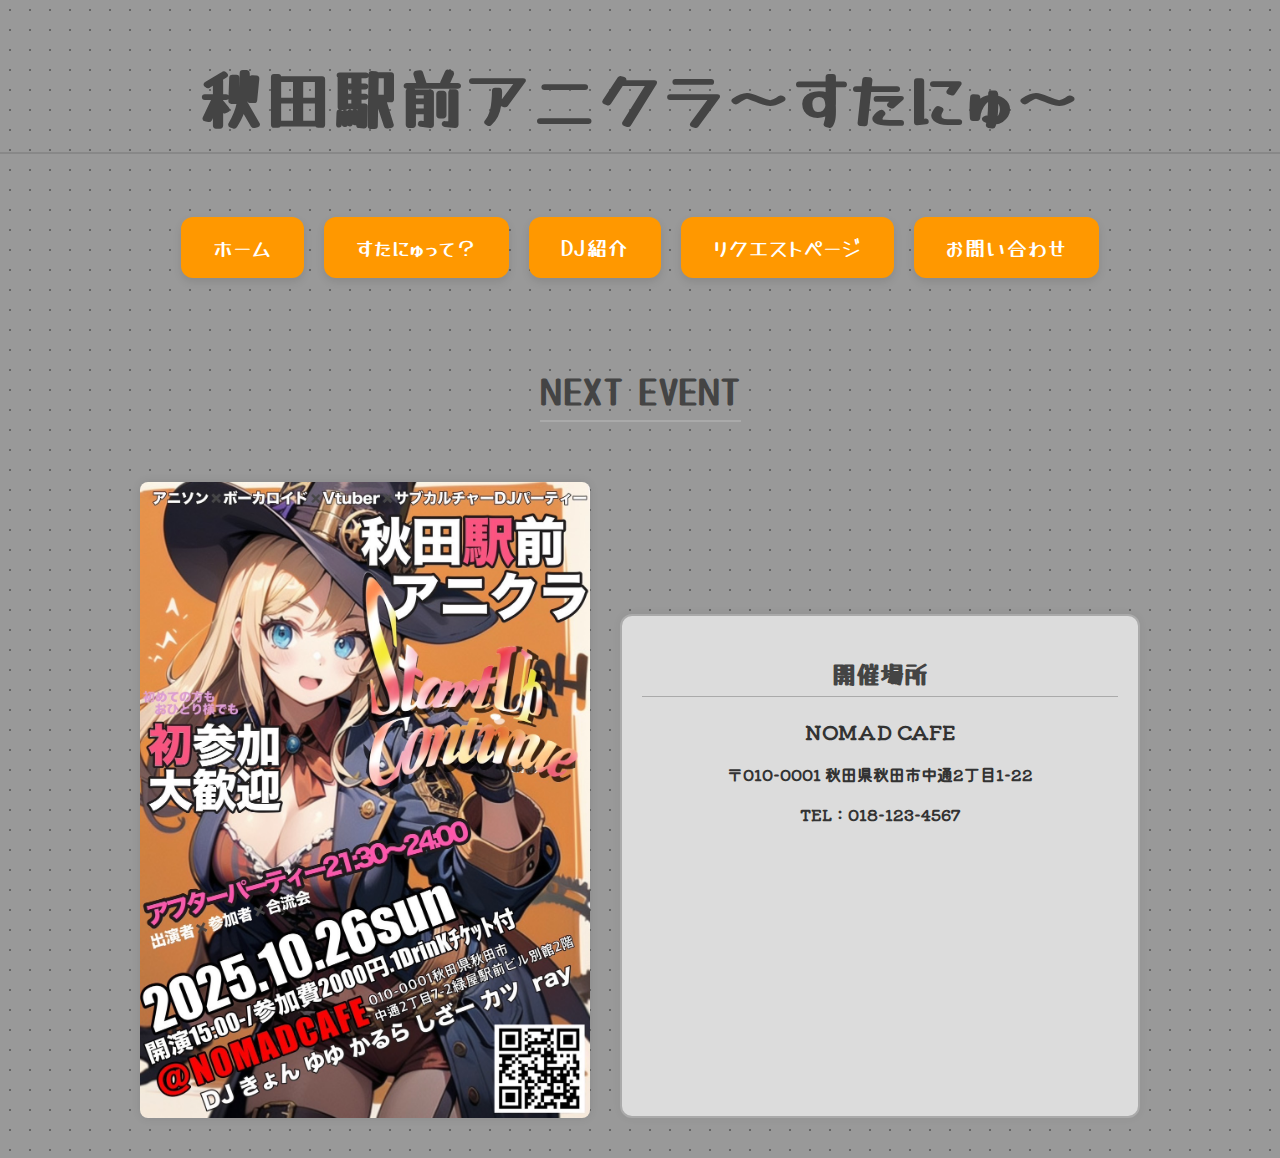
<file: index.html>
<!DOCTYPE html>
<html lang="ja">
<head>
  <meta charset="UTF-8">
  <title>秋田駅前アニクラ～すたにゅ～</title>
  <link rel="stylesheet" href="style.css">
  <link href="https://fonts.googleapis.com/css2?family=Kiwi+Maru&family=Yusei+Magic&display=swap" rel="stylesheet">
</head>
<body>
  <header>
    <h1>秋田駅前アニクラ～すたにゅ～</h1>
  </header>
<nav>
  <ul class="nav-list">
    <li><a href="index.html" class="nav-box">ホーム</a></li>
    <li><a href="outline.html" class="nav-box">すたにゅって？</a></li>
    <li><a href="DJ.html" class="nav-box">DJ紹介</a></li>
    <li><a href="request.html" class="nav-box">リクエストページ</a></li>
    <li><a href="contact.html" class="nav-box">お問い合わせ</a></li>
  </ul>
</nav>

<header>
  <div class="event-section">
    <h2 class="event-heading">NEXT EVENT</h2> 

    <div class="event-info">
      <img src="images/2025.10.26.jpg" alt="見せられないよ！">

      <div class="map-info">
        <h3>開催場所</h3>
        <p class="shop-name">NOMAD CAFE</p>
        <p class="shop-address">〒010-0001 秋田県秋田市中通2丁目1-22</p>
        <p class="shop-phone">TEL：018-123-4567</p>

        <div class="map-frame">
          <iframe
  src="https://www.google.com/maps/embed?pb=!1m18!1m12!1m3!1d3068.9896549981004!2d140.1225990902639!3d39.71741519823186!2m3!1f0!2f0!3f0!3m2!1i1024!2i768!4f13.1!3m3!1m2!1s0x5f8fc3aeb7a03d65%3A0x5c56ed90d633550f!2sNOMAD%20CAFE!5e0!3m2!1sja!2sjp!4v1760880975789!5m2!1sja!2sjp"
  width="100%"
  height="250"
  style="border:0;"
  allowfullscreen=""
  loading="lazy"
  referrerpolicy="no-referrer-when-downgrade">
</iframe>
        </div>
      </div>
    </div>
  </div>
</header>

</body>
</html>
</file>
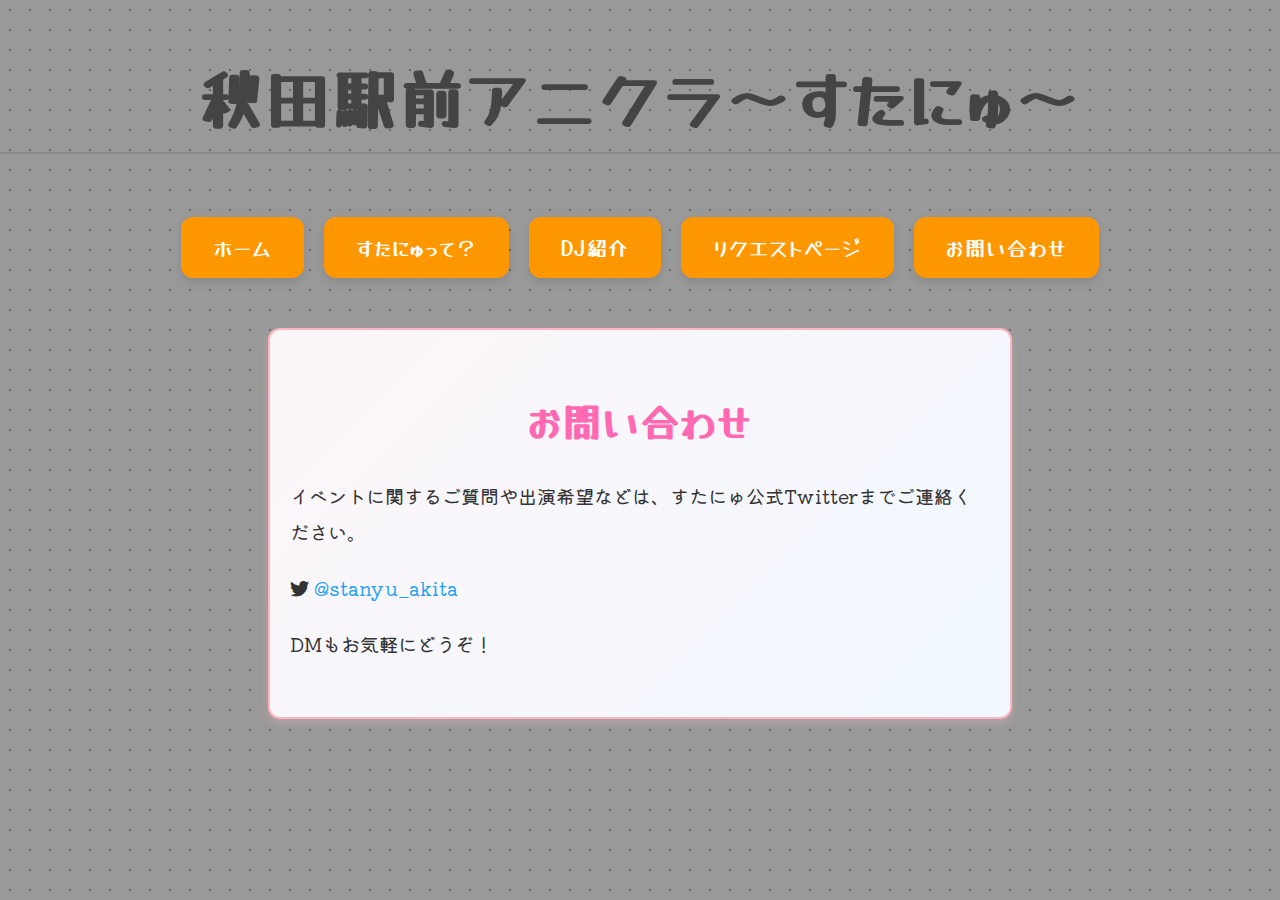
<file: contact.html>
<!DOCTYPE html>
<html lang="ja">
<head>
  <meta charset="UTF-8">
  <title>秋田駅前アニクラ～すたにゅ～</title>
  <link rel="stylesheet" href="style.css">
  <link href="https://fonts.googleapis.com/css2?family=Kiwi+Maru&family=Yusei+Magic&display=swap" rel="stylesheet">
  <link rel="stylesheet" href="https://cdnjs.cloudflare.com/ajax/libs/font-awesome/6.4.0/css/all.min.css">
</head>
<body>
  <header>
    <h1>秋田駅前アニクラ～すたにゅ～</h1>
  </header>

  <nav>
    <ul class="nav-list">
      <li><a href="index.html" class="nav-box">ホーム</a></li>
      <li><a href="outline.html" class="nav-box">すたにゅって？</a></li>
      <li><a href="DJ.html" class="nav-box">DJ紹介</a></li>
      <li><a href="request.html" class="nav-box">リクエストページ</a></li>
      <li><a href="contact.html" class="nav-box">お問い合わせ</a></li>
    </ul>
  </nav>

  
<main>
  <section class="contact-section">
    <h2 class="section-title">お問い合わせ</h2>
    <div class="contact-content">
      <p>イベントに関するご質問や出演希望などは、すたにゅ公式Twitterまでご連絡ください。</p>
      <p>
        <i class="fab fa-twitter"></i>
        <a href="https://twitter.com/stanyu_akita" target="_blank">@stanyu_akita</a>
      </p>
      <p>DMもお気軽にどうぞ！</p>
    </div>
  </section>
</main>
</file>
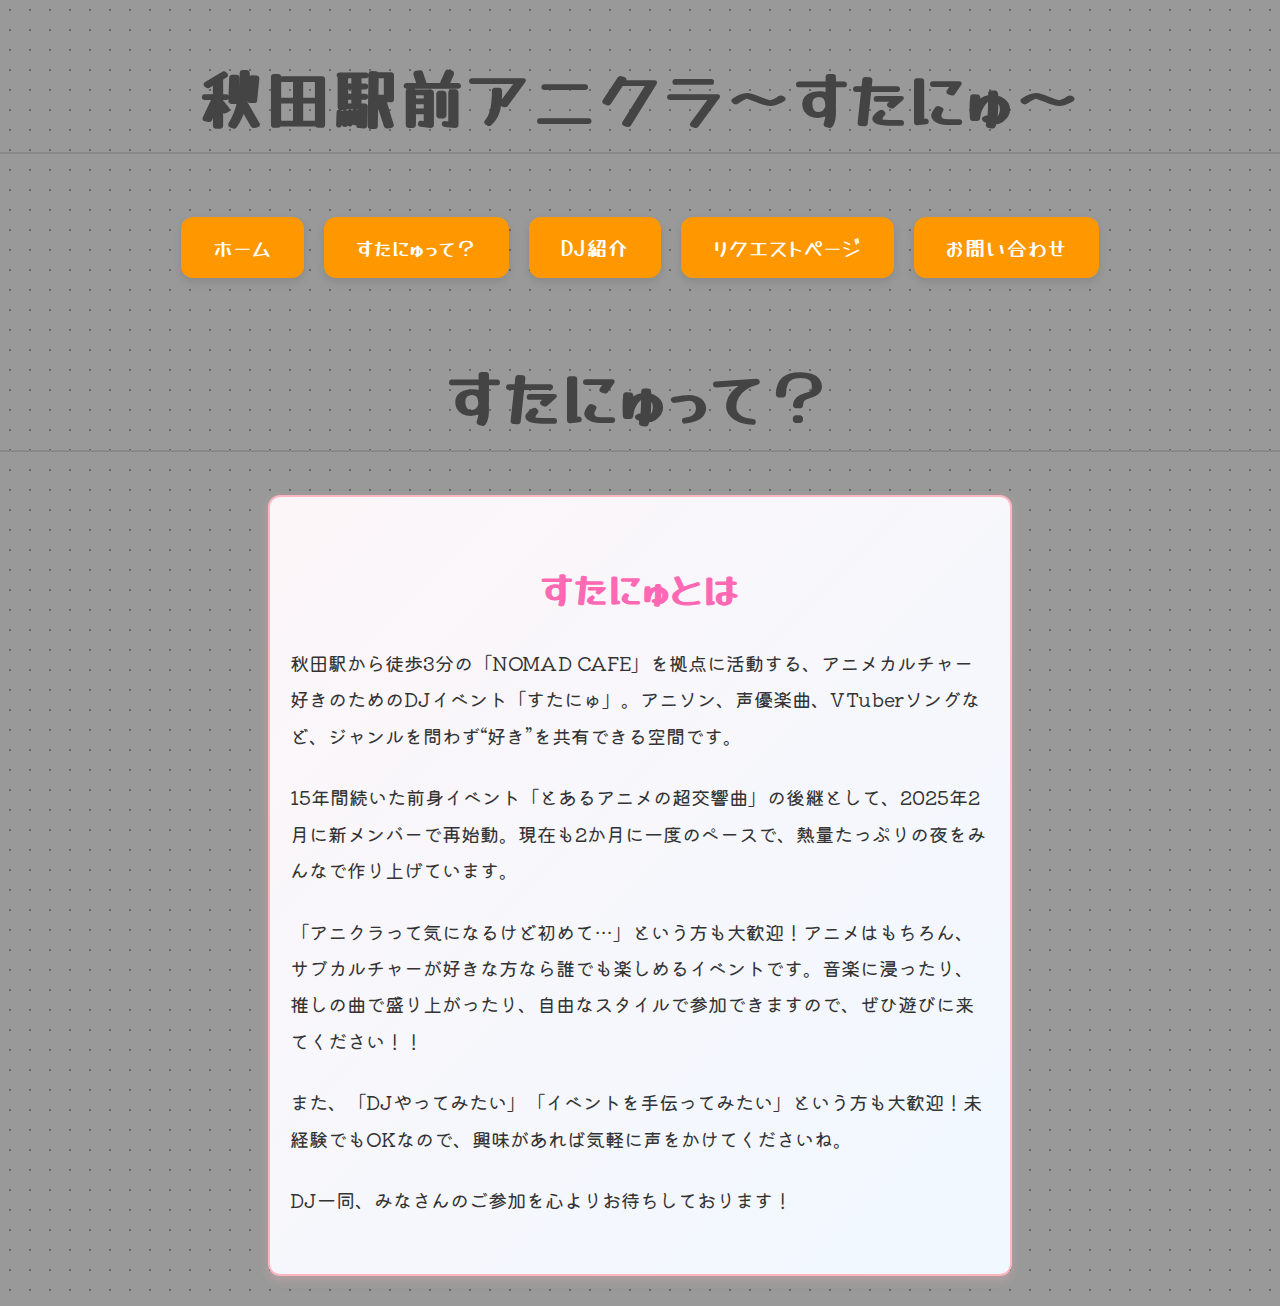
<file: outline.html>
<!DOCTYPE html>
<html lang="ja">
<head>
  <meta charset="UTF-8">
  <title>秋田駅前アニクラ～すたにゅ～</title>
  <link rel="stylesheet" href="style.css">
  <link href="https://fonts.googleapis.com/css2?family=Kiwi+Maru&family=Yusei+Magic&display=swap" rel="stylesheet">
</head>
<body>
  <header>
    <h1>秋田駅前アニクラ～すたにゅ～</h1>
  </header>
<nav>
  <ul class="nav-list">
    <li><a href="index.html" class="nav-box">ホーム</a></li>
    <li><a href="outline.html" class="nav-box">すたにゅって？</a></li>
    <li><a href="DJ.html" class="nav-box">DJ紹介</a></li>
    <li><a href="request.html" class="nav-box">リクエストページ</a></li>
    <li><a href="contact.html" class="nav-box">お問い合わせ</a></li>
  </ul>
</nav>

<head>
  <meta charset="UTF-8">
  <title>すたにゅって？｜秋田駅前アニクラ</title>
  <link rel="stylesheet" href="style.css">
  <link href="https://fonts.googleapis.com/css2?family=Kiwi+Maru&family=Yusei+Magic&display=swap" rel="stylesheet">
</head>
<body>
  <header>
    <h1>すたにゅって？</h1>
  </header>

<main>
  <section class="about-stanyu">
    <h2 class="section-title">すたにゅとは</h2>
    <div class="about-content">
      <p>
        秋田駅から徒歩3分の「NOMAD CAFE」を拠点に活動する、アニメカルチャー好きのためのDJイベント「すたにゅ」。アニソン、声優楽曲、VTuberソングなど、ジャンルを問わず“好き”を共有できる空間です。
      </p>
      <p>
        15年間続いた前身イベント「とあるアニメの超交響曲」の後継として、2025年2月に新メンバーで再始動。現在も2か月に一度のペースで、熱量たっぷりの夜をみんなで作り上げています。
      </p>
      <p>
        「アニクラって気になるけど初めて…」という方も大歓迎！アニメはもちろん、サブカルチャーが好きな方なら誰でも楽しめるイベントです。音楽に浸ったり、推しの曲で盛り上がったり、自由なスタイルで参加できますので、ぜひ遊びに来てください！！
      </p>
      <p>
        また、「DJやってみたい」「イベントを手伝ってみたい」という方も大歓迎！未経験でもOKなので、興味があれば気軽に声をかけてくださいね。
      </p>
      <p>
        DJ一同、みなさんのご参加を心よりお待ちしております！
      </p>
    </div>
  </section>
</main>
</body>
</html>
</file>
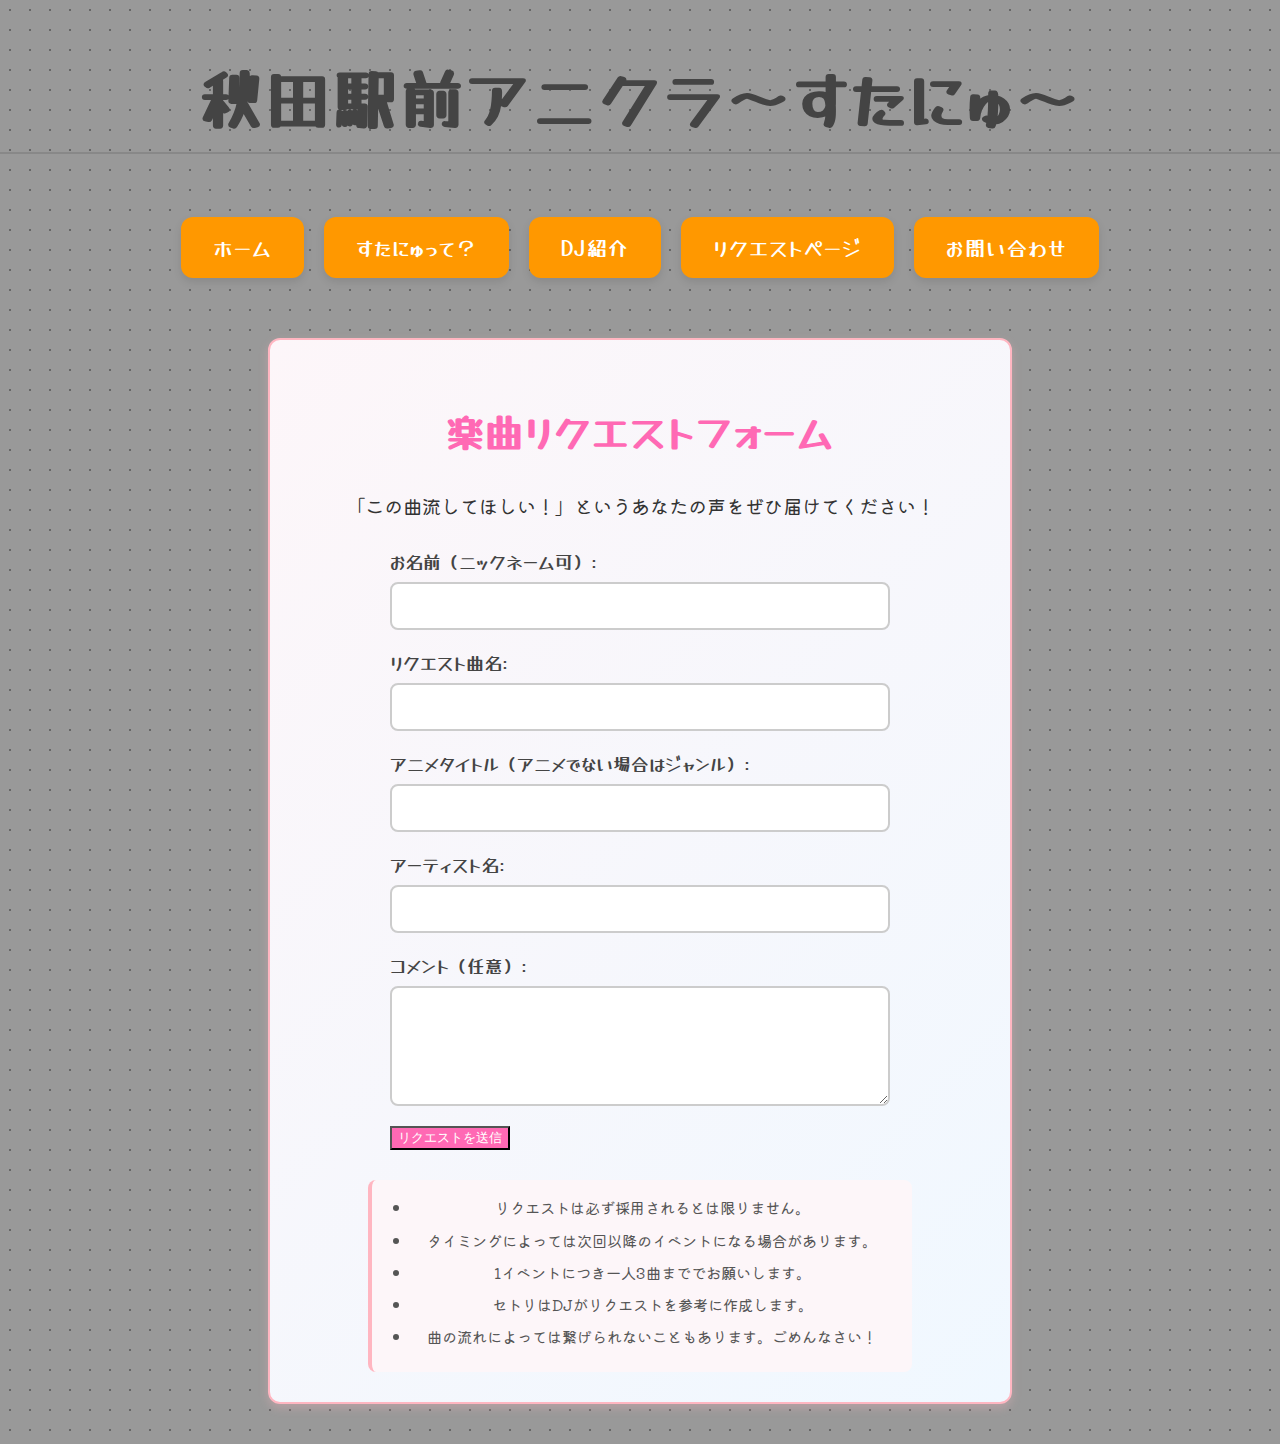
<file: request.html>
<html lang="ja">
<head>
  <meta charset="UTF-8">
  <title>リクエストページ｜すたにゅ</title>
  <link rel="stylesheet" href="style.css">
  <link href="https://fonts.googleapis.com/css2?family=Kiwi+Maru&family=Yusei+Magic&display=swap" rel="stylesheet">
</head>
<body>
  <header>
    <h1>秋田駅前アニクラ～すたにゅ～</h1>
  </header>

  <nav>
    <ul class="nav-list">
      <li><a href="index.html" class="nav-box">ホーム</a></li>
      <li><a href="outline.html" class="nav-box">すたにゅって？</a></li>
      <li><a href="DJ.html" class="nav-box">DJ紹介</a></li>
      <li><a href="request.html" class="nav-box">リクエストページ</a></li>
      <li><a href="contact.html" class="nav-box">お問い合わせ</a></li>
    </ul>
  </nav>

  <main>
    <section class="request-form">
      <h2 class="section-title">楽曲リクエストフォーム</h2>
      <div class="request-content">
        <p>「この曲流してほしい！」というあなたの声をぜひ届けてください！</p>
        <form action="submit_request.php" method="POST" class="request-form-content">
  <div class="form-group">
    <label for="name">お名前（ニックネーム可）:</label>
    <input type="text" id="name" name="name" required>
  </div>

  <div class="form-group">
    <label for="song">リクエスト曲名:</label>
    <input type="text" id="song" name="song" required>
  </div>

  <div class="form-group">
    <label for="anime">アニメタイトル（アニメでない場合はジャンル）:</label>
    <input type="text" id="anime" name="anime">
  </div>

  <div class="form-group">
    <label for="artist">アーティスト名:</label>
    <input type="text" id="artist" name="artist">
  </div>

  <div class="form-group">
    <label for="message">コメント（任意）:</label>
    <textarea id="message" name="message" rows="4"></textarea>
  </div>

  <div class="form-group">
    <input type="submit" value="リクエストを送信">
  </div>
        </form>

<div class="form-notice">
  <ul>
    <li>リクエストは必ず採用されるとは限りません。</li>
        <li>タイミングによっては次回以降のイベントになる場合があります。</li>
        <li>1イベントにつき一人3曲まででお願いします。</li>
        <li>セトリはDJがリクエストを参考に作成します。</li>
        <li>曲の流れによっては繋げられないこともあります。ごめんなさい！</li>
</div>

      </div>
    </section>
  </main>
</body>
</html>
</file>
<file: style.css>
/* 全体背景と基本フォント */
body {
  background-color: #999999;
  background-image: radial-gradient(#666666 1px, transparent 1px);
  background-size: 20px 20px;
  color: #222;
  font-family: 'Kiwi Maru', serif;
  margin: 0;
}

/* ヘッダー */
h1 {
  font-family: 'Yusei Magic', sans-serif;
  font-size: 64px;
  color: #444;
  text-align: center;
  letter-spacing: 3px;
  border-bottom: 2px solid #888;
  padding-bottom: 10px;
  margin-top: 50px;
}

h2 {
  font-family: 'Yusei Magic', sans-serif;
  font-size: 34px;
  text-align: center;
  color: #555;
  margin-bottom: 10px;
}

.section-title {
  font-size: 2.4em;
  text-align: center;
  margin-bottom: 30px;
  color: #ff69b4;
  letter-spacing: 1px;
}

header p {
  font-size: 30px;
  font-weight: bold;
  text-align: center;
  margin-bottom: 20px;
  color: #333;
}

h3 {
  font-family: 'Yusei Magic', sans-serif;
  font-size: 28px;
  color: #333;
  margin-top: 20px;
}

h5 {
  font-family: 'Yusei Magic', sans-serif;
  font-size: 20px;
  font-weight: bold;
  color: #444;
  margin-top: 15px;
}

/* ナビゲーション */
.nav-list {
  display: flex;
  justify-content: center;
  gap: 20px;
  padding: 20px 0;
  list-style: none;
}

.nav-box {
  display: inline-block;
  padding: 16px 32px;
  font-family: 'Yusei Magic', sans-serif;
  font-size: 20px;
  color: #fff;
  text-decoration: none;
  background-color: #ff9800;
  border: none;
  border-radius: 12px;
  transition: all 0.3s ease;
  box-shadow: 0 4px 8px rgba(0,0,0,0.1);
  letter-spacing: 1px;
}

.nav-box:hover {
  background-color: #e67e22;
  transform: translateY(-2px);
}

/* メイン枠：DJ紹介ページのみ */
.dj-main {
  background: linear-gradient(135deg, #fdf6f9, #f0f8ff);
  border: 3px solid #ffb6c1;
  border-radius: 16px;
  padding: 30px;
  margin: 40px auto;
  max-width: 1000px;
  box-shadow: 0 4px 12px rgba(255, 182, 193, 0.4);
}

/* メイン枠：その他ページ（枠なし） */
.about-main,
.contact-main,
.request-main {
  padding: 30px;
  margin: 40px auto;
  max-width: 1000px;
  background-color: transparent;
  border: none;
  box-shadow: none;
}

/* コンパクトなセクション枠 */
.about-stanyu,
.contact-section,
.request-coming-soon {
  background: linear-gradient(135deg, #fdf6f9, #f0f8ff);
  padding: 30px 20px;
  border-radius: 12px;
  max-width: 700px;
  margin: 30px auto;
  box-shadow: 0 4px 10px rgba(255, 182, 193, 0.3);
  border: 2px solid #ffb6c1;
  font-family: 'Kiwi Maru', serif;
}

.about-content p,
.request-content p,
.contact-content {
  font-size: 1.2em;
  line-height: 1.9;
  margin-bottom: 25px;
  color: #333;
}

.contact-content a {
  color: #1da1f2;
  text-decoration: none;
}

.contact-content a:hover {
  text-decoration: underline;
}

/* DJ紹介セクション */
.dj-profile {
  display: flex;
  justify-content: center;
  align-items: center;
  gap: 40px;
  border: 2px solid #ff00cc;
  border-radius: 12px;
  padding: 20px;
  box-shadow: 0 0 20px #ff00cc;
  background-color: rgba(0, 0, 0, 0.7);
}

.dj-profile.reverse {
  flex-direction: row-reverse;
}

.dj-text {
  flex: 1;
  min-width: 300px;
  max-width: 800px;
}

.dj-image img {
  width: 450px;
  height: 600px;
  flex-shrink: 0;
  border-radius: 8px;
}

/* 背景カラー（各DJ） */
.bg1 { background-color: #b63711a1; }
.bg2 { background-color: #0d8ac48c; }
.bg3 { background-color: #aa1010a9; }
.bg4 { background-color: #30aa59b6; }
.bg5 { background-color: #3918928e; }
.bg6 { background-color: #cece13c2; }

/* イベントセクション */
.event-section {
  text-align: center;
  margin: 40px auto;
}

.event-heading {
  font-size: 34px;
  font-weight: bold;
  font-family: 'Yusei Magic', sans-serif;
  color: #444;
  letter-spacing: 2px;
  margin-bottom: 20px;
  border-bottom: 2px solid #aaa;
  display: inline-block;
  padding-bottom: 5px;
}

.event-info {
  display: flex;
  align-items: flex-end;
  gap: 30px;
  margin: 40px auto;
  max-width: 1000px;
}

.event-info img {
  width: 450px;
  height: auto;
  border-radius: 8px;
  box-shadow: 0 0 10px rgba(0,0,0,0.1);
}

.map-info {
  flex: 1;
  background-color: #dcdcdc;
  border: 2px solid #aaa;
  border-radius: 12px;
  padding: 20px;
  box-shadow: 0 0 10px rgba(0,0,0,0.05);
  font-family: 'Kiwi Maru', serif;
  color: #333;
}

.map-info h3 {
  font-size: 24px;
  font-weight: 600;
  font-family: 'Yusei Magic', sans-serif;
  margin-bottom: 10px;
  border-bottom: 1px solid #aaa;
  padding-bottom: 5px;
  color: #444;
}

.shop-name {
  font-size: 20px;
  font-weight: bold;
  margin-bottom: 5px;
}

.shop-address,
.shop-phone {
  font-size: 16px;
  margin-bottom: 5px;
}

.map-frame {
  margin-top: 15px;
  border-radius: 8px;
  overflow: hidden;
}

/* リクエストフォーム専用スタイル */
.request-form {
  background: linear-gradient(135deg, #fdf6f9, #f0f8ff);
  padding: 30px 20px;
  border-radius: 12px;
  max-width: 700px;
  margin: 40px auto;
  box-shadow: 0 4px 10px rgba(255, 182, 193, 0.3);
  border: 2px solid #ffb6c1;
  font-family: 'Kiwi Maru', serif;
  text-align: center;
}

.request-form-content {
  width: 100%;
  max-width: 500px;
  margin: 0 auto;
  text-align: left;
}

.form-group {
  margin-bottom: 20px;
}

.request-form-content label {
  display: block;
  font-size: 1.1em;
  margin-bottom: 8px;
  color: #444;
  font-family: 'Yusei Magic', sans-serif;
}

.request-form-content input[type="text"],
.request-form-content textarea {
  width: 100%;
  padding: 10px;
  font-size: 1em;
  border: 2px solid #ccc;
  border-radius: 8px;
  font-family: 'Kiwi Maru', serif;
  background-color: #fff;
  box-sizing: border-box;
}

.request-form-content textarea {
  resize: vertical;
}

.request-form-content input[type="submit"] {
  background-color: #ff69b4;
  color: #fff;
  font-size: 
}

.form-notice {
  margin-top: 30px;
  font-size: 0.95em;
  color: #555;
  background-color: #fdf6f9;
  border-left: 4px solid #ffb6c1;
  padding: 15px 20px;
  border-radius: 8px;
  max-width: 500px;
  margin-left: auto;
  margin-right: auto;
  font-family: 'Kiwi Maru', serif;
}

.form-notice ul {
  padding-left: 20px;
  margin: 0;
}

.form-notice li {
  margin-bottom: 8px;
  line-height: 1.6;
}

.back-to-top {
  text-align: center;
  margin: 60px 0;
}

.back-to-top a {
  display: inline-block;
  padding: 12px 24px;
  background-color: #ff69b4;
  color: #fff;
  font-family: 'Yusei Magic', sans-serif;
  font-size: 18px;
  border-radius: 8px;
  text-decoration: none;
  box-shadow: 0 4px 8px rgba(0,0,0,0.2);
  transition: background-color 0.3s ease, transform 0.3s ease;
}

.back-to-top a:hover {
  background-color: #e055a1;
  transform: translateY(-2px);
}

.twitter-link {
  margin-left: 10px;
  vertical-align: middle;
}

.twitter-icon {
  width: 24px;
  height: 24px;
  transition: transform 0.2s ease;
}

.twitter-icon:hover {
  transform: scale(1.2);
}


.dj-links {
  text-align: center;
  margin: 30px 0;
  font-family: 'Yusei Magic', sans-serif;
}

.dj-links p {
  font-size: 20px;
  font-weight: bold;
  margin-bottom: 10px;
  color: #444;
}

.dj-links ul {
  list-style: none;
  padding: 0;
  display: flex;
  justify-content: center;
  flex-wrap: wrap;
  gap: 15px;
}

.dj-links li a {
  display: inline-block;
  padding: 10px 20px;
  background-color: #ff9800;
  color: #fff;
  border-radius: 8px;
  text-decoration: none;
  font-size: 16px;
  transition: background-color 0.3s ease;
}

.dj-links li a:hover {
  background-color: #e67e22;
}

.twitter-link {
  margin-left: 10px;
  vertical-align: middle;
}

.twitter-icon {
  width: 24px;
  height: 24px;
  transition: transform 0.2s ease;
}

.twitter-icon:hover {
  transform: scale(1.2);
}

.back-to-top {
  text-align: center;
  margin: 60px 0;
}

.back-to-top a {
  display: inline-block;
  padding: 12px 24px;
  background-color: #ff69b4;
  color: #fff;
  font-family: 'Yusei Magic', sans-serif;
  font-size: 18px;
  border-radius: 8px;
  text-decoration: none;
  box-shadow: 0 4px 8px rgba(0,0,0,0.2);
  transition: background-color 0.3s ease, transform 0.3s ease;
}

.back-to-top a:hover {
  background-color: #e055a1;
  transform: translateY(-2px);
}

.staff-section {
  background: linear-gradient(135deg, #f3e6ff, #e0d7f5);
  border: 3px solid #b388eb;
  border-radius: 16px;
  padding: 40px;
  margin: 60px auto;
  max-width: 1000px;
  box-shadow: 0 4px 12px rgba(179, 136, 235, 0.4);
  font-family: 'Kiwi Maru', serif;
  text-align: center;
}

.staff-title h2,
.staff-title p {
  text-align: center;
  margin-bottom: 30px;
}

.staff-wrapper {
  display: flex;
  justify-content: center;
  gap: 40px;
  flex-wrap: wrap;
}

.staff-profile {
  width: 400px;
  display: flex;
  flex-direction: column;
  align-items: center;
  background-color: #ffffff;
  border-radius: 12px;
  padding: 20px;
  box-shadow: 0 0 10px rgba(0,0,0,0.1);
}

.staff-image img {
  width: 300px;
  height: 400px;
  border-radius: 8px;
  margin-bottom: 20px;
}

.staff-text h3 {
  font-size: 26px;
  font-family: 'Yusei Magic', sans-serif;
  margin-bottom: 10px;
  color: #333;
}

.staff-text p {
  font-size: 18px;
  color: #444;
  margin-bottom: 10px;
  line-height: 1.6;
}

.staff-text strong {
  color: #333;
}
</file>
